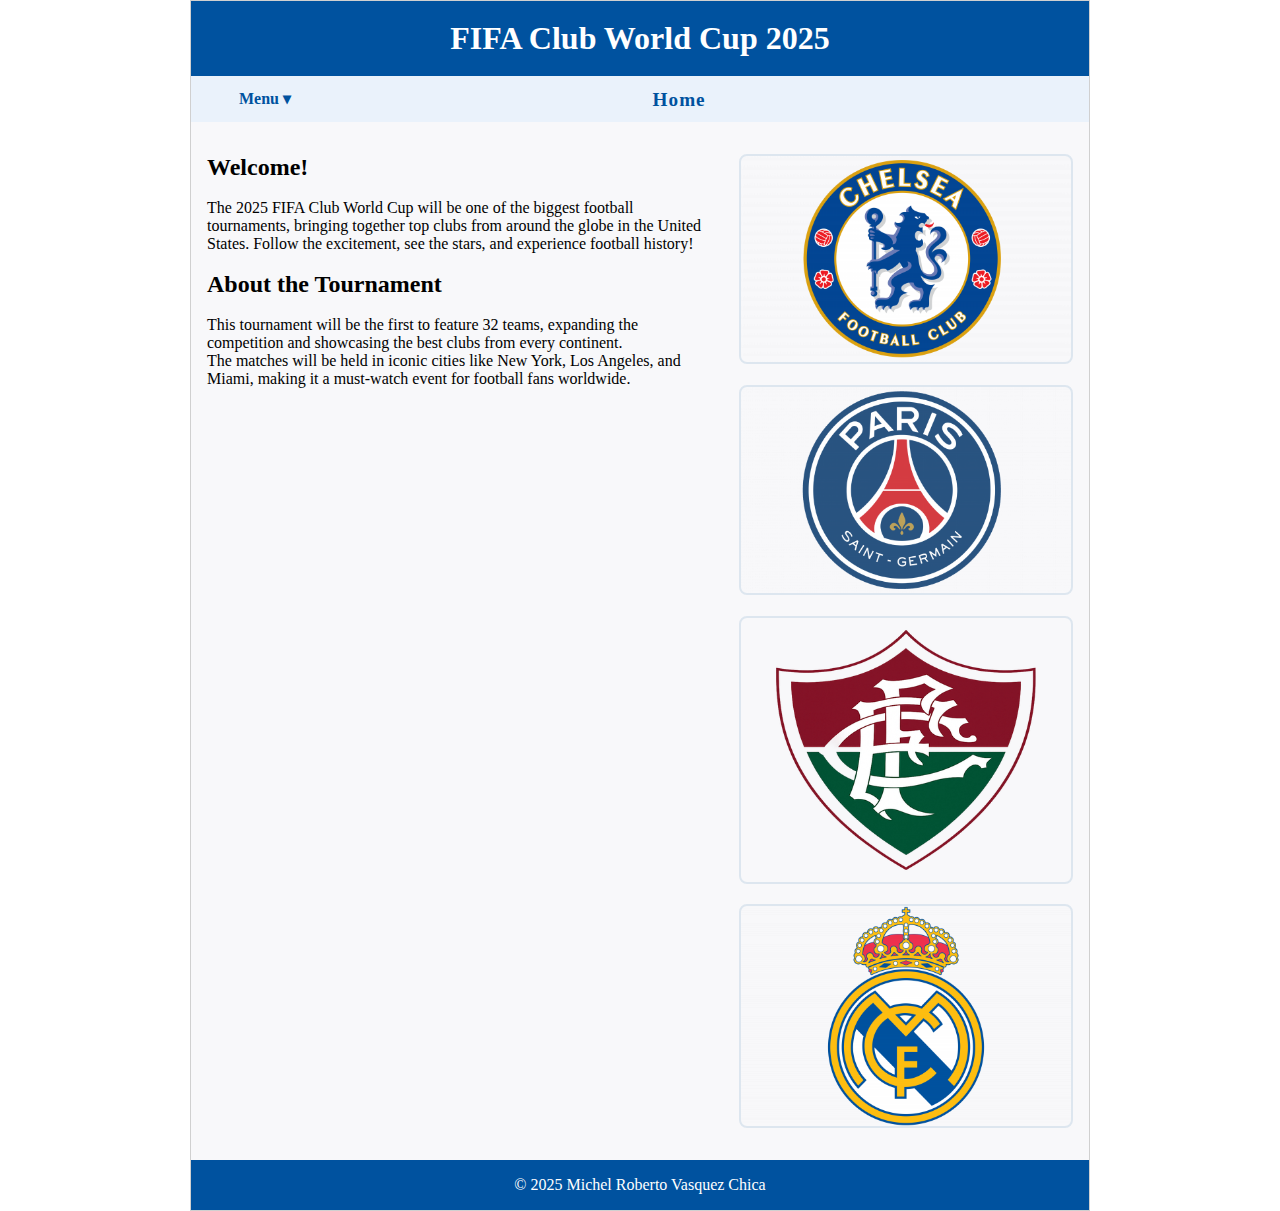
<file: index.html>
<!DOCTYPE html>
<html lang="en">
<head>
    <meta charset="UTF-8">
    <meta name="viewport" content="width=device-width, initial-scale=1.0">
    <title>FIFA Club World Cup 2025</title>
    <link rel="stylesheet" href="style.css">
</head>
<body>
<div class="container">
    <!-- Header section -->
    <header>
        <h1>FIFA Club World Cup 2025</h1>
    </header>
    <!-- Dropdown Navigation menu and page title -->
    <nav class="navbar">
        <div class="nav-center">
            <ul class="menu">
                <li class="dropdown">
                    <a href="#" tabindex="0">Menu &#9662;</a>
                    <ul class="dropdown-content">
                        <li><a href="index.html" aria-current="page">Home</a></li>
                        <li><a href="page2.html">Road to the Final</a></li>
                    </ul>
                </li>
            </ul>
        </div>
        <div class="nav-title">
            Home
        </div>
    </nav>
   
    <main>
        <!-- Left side: introduction text -->
        <section class="left">
            <h2>Welcome!</h2><br>
            <p>
                The 2025 FIFA Club World Cup will be one of the biggest football tournaments, bringing together top clubs from around the globe in the United States. Follow the excitement, see the stars, and experience football history!
            </p><br>
            <h2>About the Tournament</h2><br>
            <p>
                This tournament will be the first to feature 32 teams, expanding the competition and showcasing the best clubs from every continent.
            </p>
            <p>                
                The matches will be held in iconic cities like New York, Los Angeles, and Miami, making it a must-watch event for football fans worldwide.
            </p>    
        </section>
        <!-- Right side: images relevant to the Club World Cup -->
        <aside class="right">
            <img src="images/Chelsea-Logo-500x313.png" alt="Chelsea">
            <img src="images/PSG-Logo-500x313.png" alt="Paris Saint-Germain">
            <img src="images/fluminense-logo-500x400.png" alt="Fluminense FC">
            <img src="images/Real-Madrid-logo-500x333.png" alt="Real Madrid">
        </aside>
    </main>
    <footer>
        <p>&copy; 2025 Michel Roberto Vasquez Chica</p>
    </footer>
</div>
</body>
</html>
</file>
<file: style.css>
/* style.css - for Club World Cup 2025 site */

/* General reset for consistency */
* {
    margin: 0;
    padding: 0;
    box-sizing: border-box;
}

/* --- MAIN CONTAINER --- */
.container {
    max-width: 900px;
    margin: 0 auto;
    min-height: 100vh;
    background: #f8f8fa;
    border: 1px solid #d0d0d0;
    display: flex;
    flex-direction: column;
}

/* --- HEADER --- */
header {
    background: #00529f;
    color: white;
    padding: 1.2em 0;
    text-align: center;
}

/* --- NAVBAR FLEX LAYOUT WITH TITLE AND DROPDOWN --- */
.navbar {
    display: flex;
    align-items: center;
    justify-content: space-between;
    background: #eaf2fb; /* Same color as the menu and dropdown */
    padding: 0.7em 2em 0.7em 2em;
    min-height: 2.2em;
    position: relative;
}

/* Menu aligned left */
.nav-left {
    flex: 1;
    display: flex;
    align-items: center;
}

/* Page title aligned right in navbar */
.nav-title {
    flex: 1;
    text-align: center;
    color: #00529f;
    font-size: 1.2em;
    font-weight: bold;
    letter-spacing: 1px;
    line-height: 1.2;
    /* Optional: add margin-right if you want more space to the border */
    margin-right: 0.3em;
}

.nav-right {
    flex: 1;
}   

/* --- DROPDOWN MENU --- */
.menu {
    list-style: none;
    display: flex;
    justify-content: flex-start;
    background: transparent; /* Inherit background from navbar */
    padding: 0;
    margin: 0;
}

/* Main menu item */
.menu > li {
    position: relative;
}

/* Main menu link */
.menu > li > a {
    color: #00529f;
    text-decoration: none;
    font-weight: bold;
    padding: 0.4em 1em;
    border-radius: 4px;
    transition: background 0.2s;
    cursor: pointer;
    background: transparent;
}

/* Hover/focus effect on main menu */
.menu > li > a:focus,
.menu > li > a:hover {
    background: #b4daf9;
    color: #1a1a1a;
}

/* --- SUBMENU HIDDEN BY DEFAULT --- */
.dropdown-content {
    display: none;
    position: absolute;
    background: #eaf2fb;
    min-width: 170px;
    box-shadow: 0 4px 10px rgba(0,0,0,0.08);
    z-index: 1;
    top: 100%;
    left: 0;
    border-radius: 6px;
    padding: 0.5em 0;
}

/* Submenu item style */
.dropdown-content li {
    display: block;
    text-align: left;
}

/* Submenu links style */
.dropdown-content a {
    display: block;
    color: #00529f;
    text-decoration: none;
    padding: 0.6em 1em;
    border-radius: 0;
    font-weight: normal;
    background: none;
    transition: background 0.15s;
}

/* Hover/focus effect on submenu items */
.dropdown-content a:hover,
.dropdown-content a:focus {
    background: #c8e3fb;
    color: #262626;
}

/* SHOW SUBMENU ON HOVER OR FOCUS-WITHIN */
.menu > .dropdown:hover > .dropdown-content,
.menu > .dropdown:focus-within > .dropdown-content {
    display: block;
}

/* --- MAIN FLEX LAYOUT --- */
main {
    display: flex;
    flex-direction: row;
    gap: 2em;
    padding: 2em 1em;
    flex: 1;
}

/* Left side (main text) */
.left {
    flex: 3;
}

/* Right side (images) */
.right {
    flex: 2;
    display: flex;
    flex-direction: column;
    gap: 1.3em;
}

.right img {
    width: 100%;
    height: auto;
    border-radius: 8px;
    border: 2px solid #dde6ef;
}

/* Multimedia section (video/audio) */
video, audio {
    margin-top: 1.1em;
    margin-bottom: 1.1em;
    width: 100%;
    max-width: 360px;
    outline: none;
}

/* --- EXTERNAL LINKS --- */
main ul {
    margin-top: 0.7em;
    padding-left: 1.3em;
}

main ul li {
    margin-bottom: 0.7em;
}

main a[target="_blank"] {
    text-decoration: underline dotted;
}

/* --- FOOTER --- */
footer {
    background: #00529f;
    color: white;
    text-align: center;
    padding: 1em 0;
    margin-top: auto;
}

/* --- ACCESSIBILITY: FOCUS VISIBLE --- */
a:focus {
    outline: 2px dashed #00529f;
    background: #fff8e1;
}

/* --- RESPONSIVE DESIGN (small screens) --- */
@media (max-width: 700px) {
    main {
        flex-direction: column;
        gap: 1.5em;
        padding: 1em 0.5em;
    }
    .left, .right {
        width: 100%;
    }
    /* Navbar vertical for mobile */
    .navbar {
        flex-direction: column;
        align-items: flex-start;
        padding: 0.7em 1em;
    }
    .nav-title {
        margin-top: 0.8em;
        margin-bottom: 0.4em;
        margin-right: 0;
    }
    .menu {
        flex-direction: column;
        align-items: flex-start;
        padding-left: 0.5em;
    }
    .dropdown-content {
        position: static;
        min-width: unset;
        box-shadow: none;
    }
}
</file>
